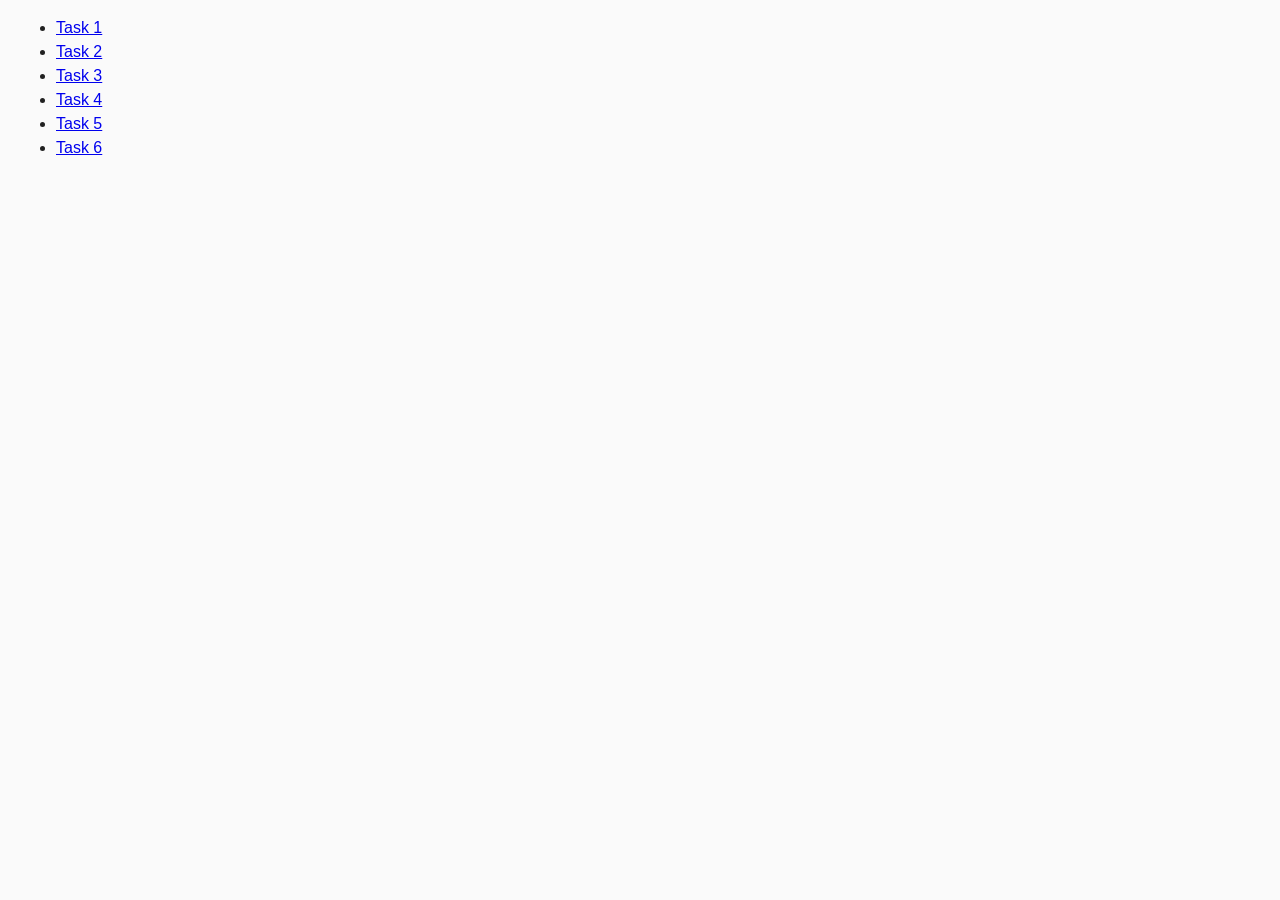
<file: index.html>
<!DOCTYPE html>
<html lang="en">
  <head>
    <meta charset="UTF-8" />
    <meta http-equiv="X-UA-Compatible" content="IE=edge" />
    <meta name="viewport" content="width=device-width, initial-scale=1.0" />
    <title>Homework 7</title>
    <link rel="stylesheet" href="./css/common.css" />
  </head>
  <body>
    <ul>
      <li><a href="./task-1.html">Task 1</a></li>
      <li><a href="./task-2.html">Task 2</a></li>
      <li><a href="./task-3.html">Task 3</a></li>
      <li><a href="./task-4.html">Task 4</a></li>
      <li><a href="./task-5.html">Task 5</a></li>
      <li><a href="./task-6.html">Task 6</a></li>
    </ul>
  </body>
</html>
</file>
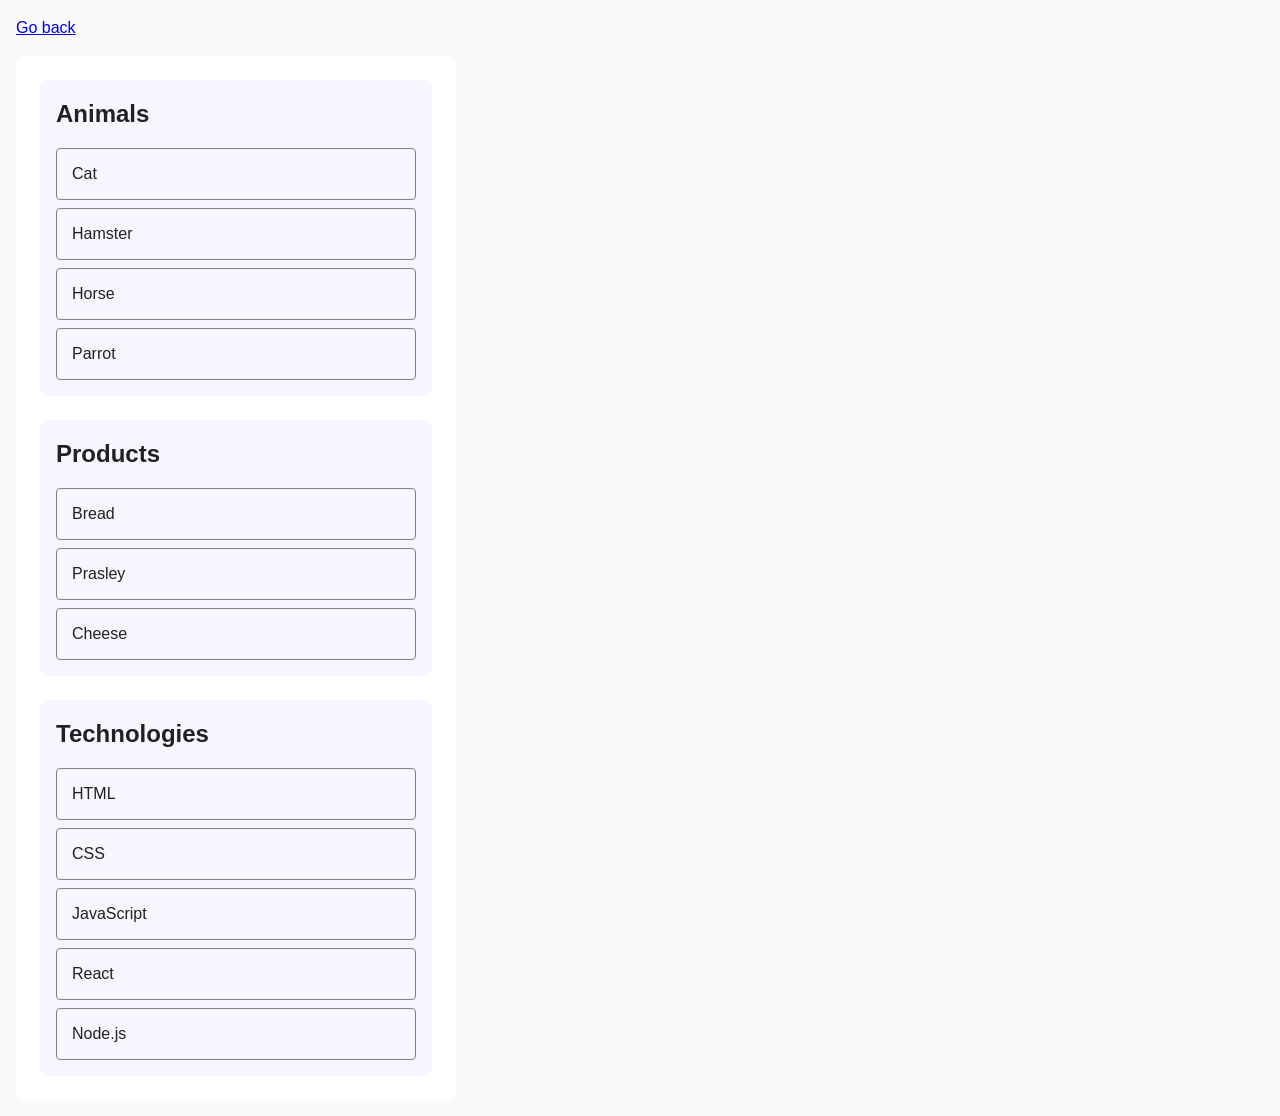
<file: task-1.html>
<!DOCTYPE html>
<html lang="en">
  <head>
    <meta charset="UTF-8" />
    <meta http-equiv="X-UA-Compatible" content="IE=edge" />
    <meta name="viewport" content="width=device-width, initial-scale=1.0" />
    <title>Task 1</title>
    <link rel="stylesheet" href="./css/common.css" />
  </head>
  <body>
    <p><a href="./index.html">Go back</a></p>

    <ul id="categories" class="ul-container">
      <li class="item">
        <h2>Animals</h2>

        <ul>
          <li>Cat</li>
          <li>Hamster</li>
          <li>Horse</li>
          <li>Parrot</li>
        </ul>
      </li>
      <li class="item">
        <h2>Products</h2>

        <ul>
          <li>Bread</li>
          <li>Prasley</li>
          <li>Cheese</li>
        </ul>
      </li>
      <li class="item">
        <h2>Technologies</h2>

        <ul>
          <li>HTML</li>
          <li>CSS</li>
          <li>JavaScript</li>
          <li>React</li>
          <li>Node.js</li>
        </ul>
      </li>
    </ul>

    <script src="./js/task-1.js" type="module"></script>
  </body>
</html>
</file>
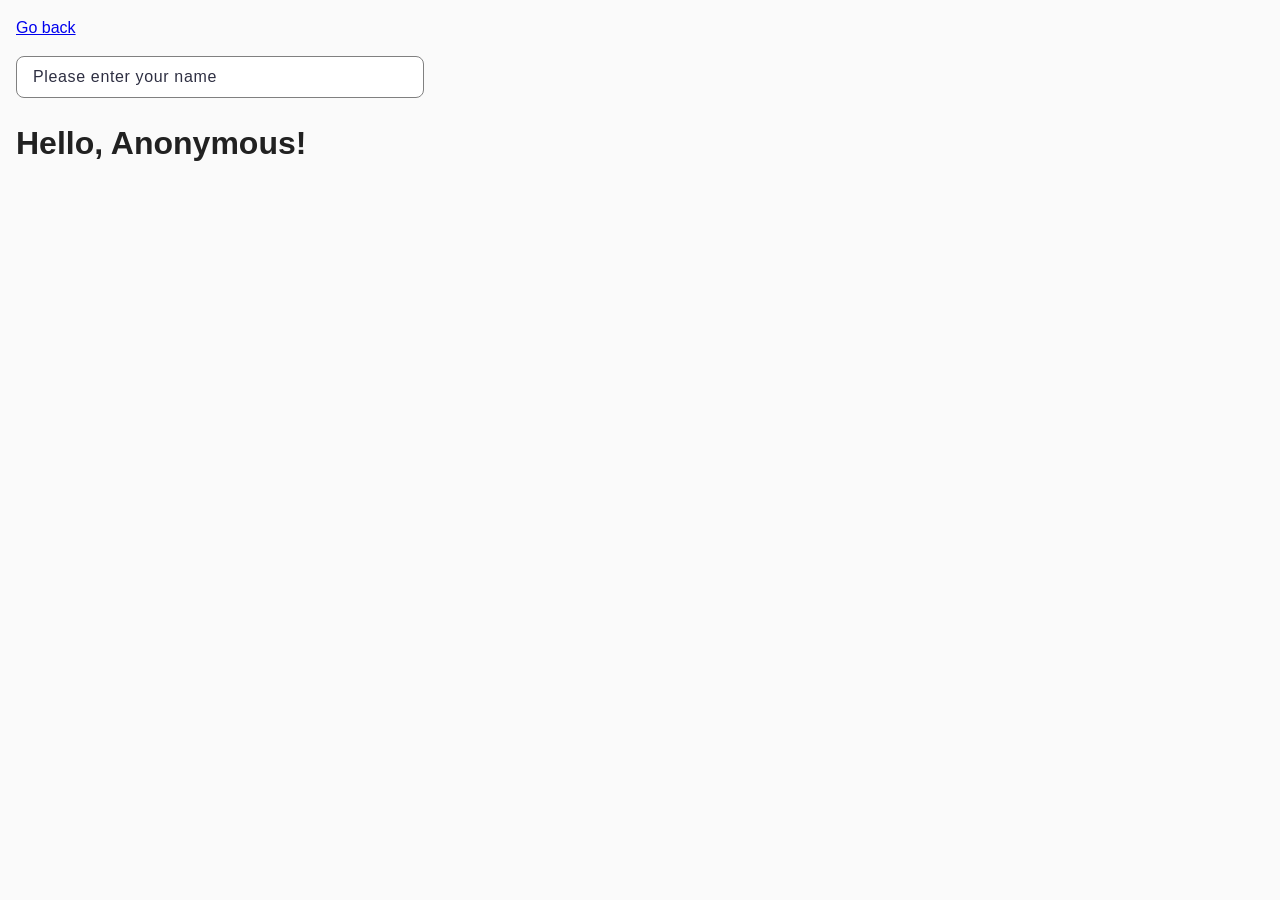
<file: task-3.html>
<!DOCTYPE html>
<html lang="en">
  <head>
    <meta charset="UTF-8" />
    <meta http-equiv="X-UA-Compatible" content="IE=edge" />
    <meta name="viewport" content="width=device-width, initial-scale=1.0" />
    <title>Task 3</title>
    <link rel="stylesheet" href="./css/common.css" />
  </head>
  <body>
    <p><a href="./index.html">Go back</a></p>

    <input type="text" id="name-input" placeholder="Please enter your name" />
    <h1>Hello, <span id="name-output">Anonymous</span>!</h1>

    <script src="./js/task-3.js" type="module"></script>
  </body>
</html>
</file>
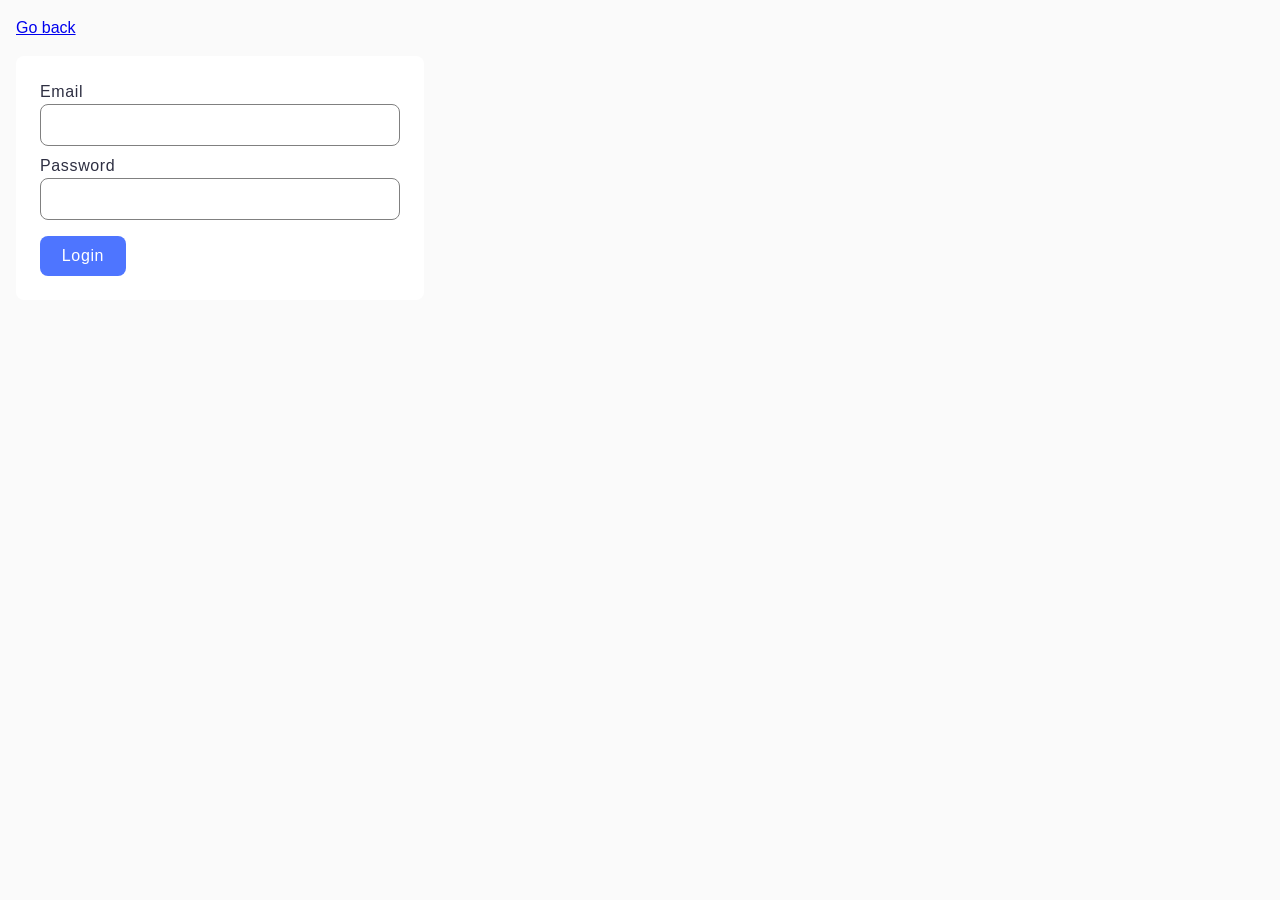
<file: task-4.html>
<!DOCTYPE html>
<html lang="en">
  <head>
    <meta charset="UTF-8" />
    <meta http-equiv="X-UA-Compatible" content="IE=edge" />
    <meta name="viewport" content="width=device-width, initial-scale=1.0" />
    <title>Task 4</title>
    <link rel="stylesheet" href="./css/common.css" />
  </head>
  <body>
    <p><a href="./index.html">Go back</a></p>

    <form class="login-form">
      <label>
        Email
        <input type="email" name="email" />
      </label>
      <label>
        Password
        <input type="password" name="password" />
      </label>
      <button type="submit">Login</button>
    </form>

    <script src="./js/task-4.js" type="module"></script>
  </body>
</html>
</file>
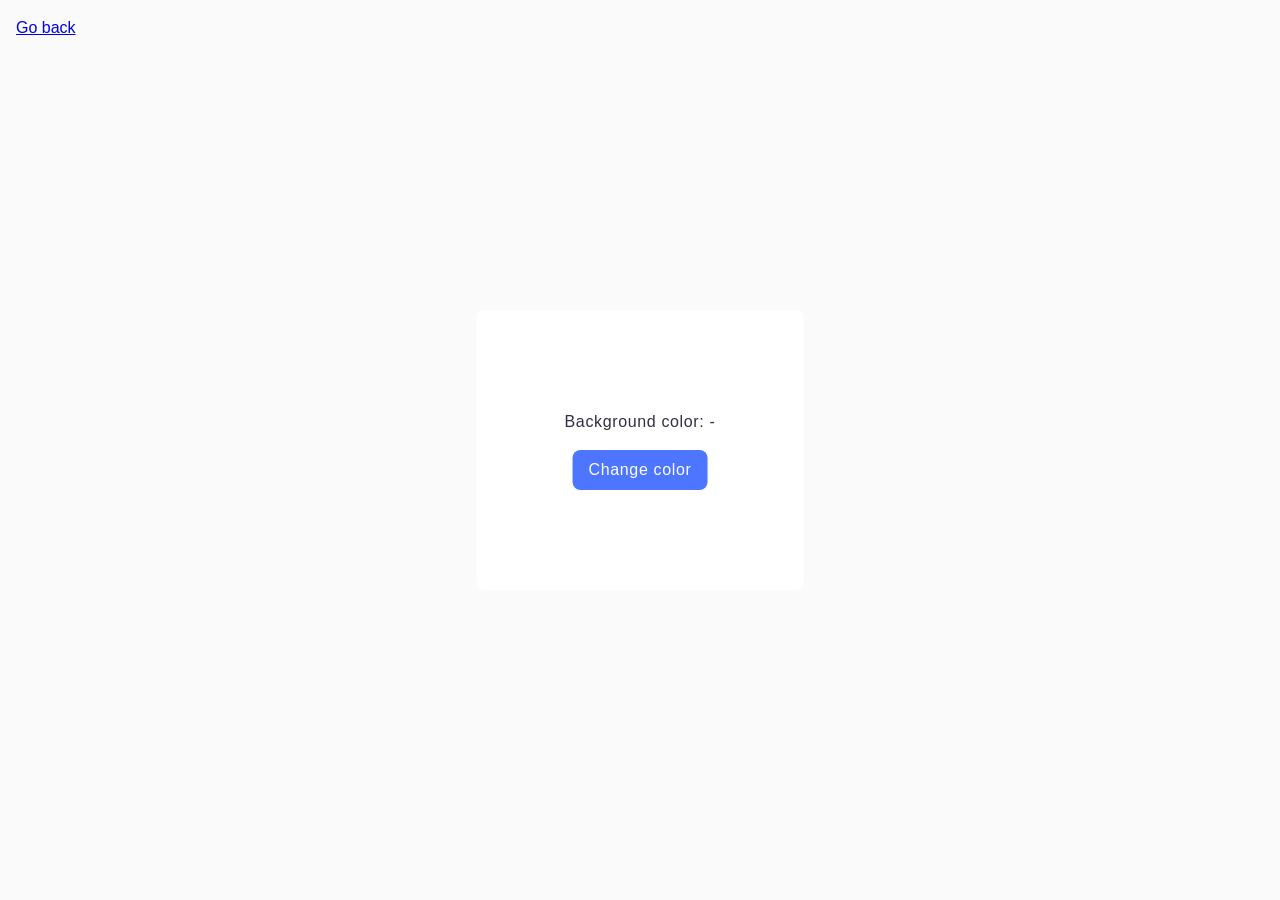
<file: task-5.html>
<!DOCTYPE html>
<html lang="en">
  <head>
    <meta charset="UTF-8" />
    <meta http-equiv="X-UA-Compatible" content="IE=edge" />
    <meta name="viewport" content="width=device-width, initial-scale=1.0" />
    <title>Task 5</title>
    <link rel="stylesheet" href="./css/common.css" />
  </head>
  <body>
    <p><a href="./index.html">Go back</a></p>

    <div class="widget">
      <p>Background color: <span class="color">-</span></p>
      <button type="button" class="change-color">Change color</button>
    </div>

    <script src="./js/task-5.js" type="module"></script>
  </body>
</html>
</file>
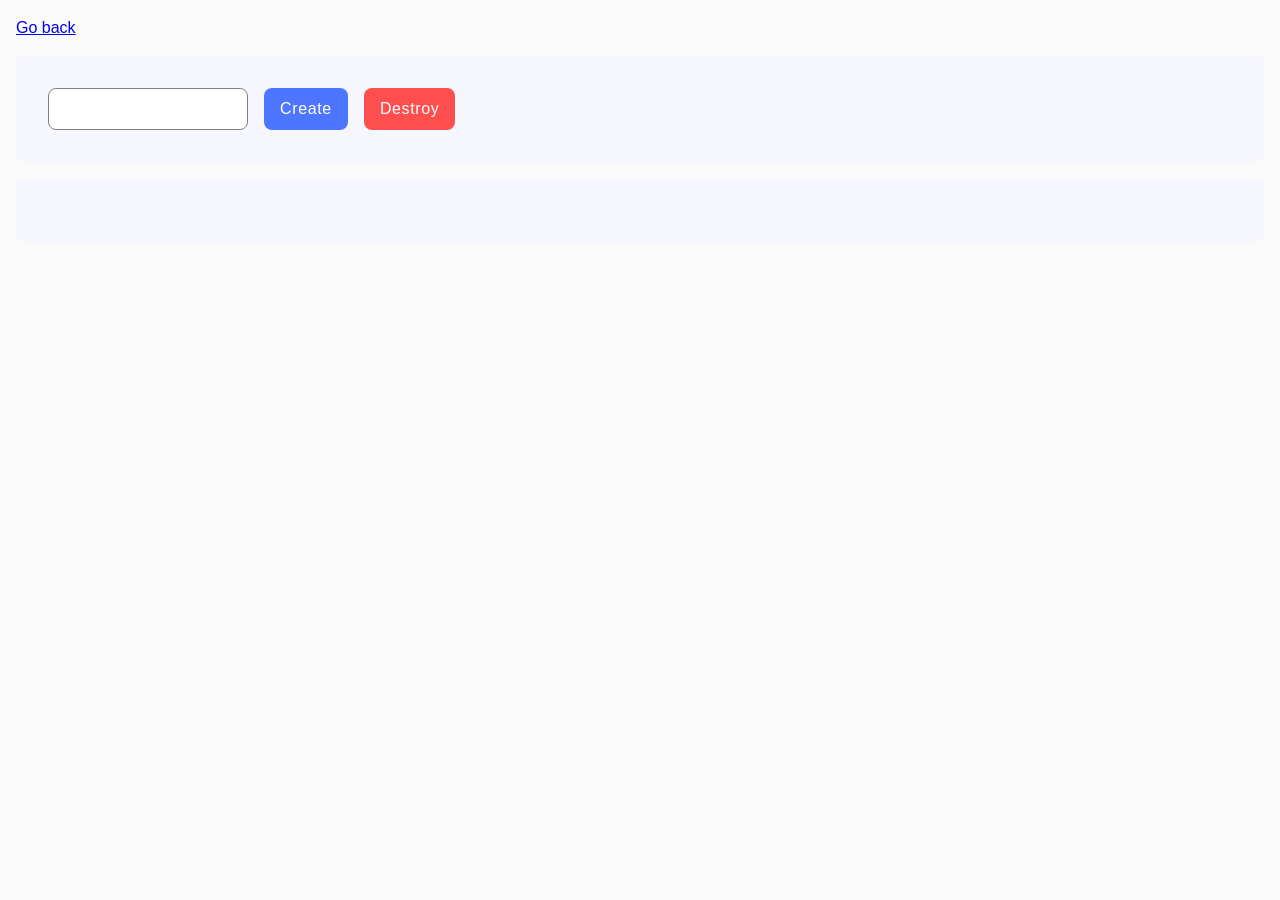
<file: task-6.html>
<!DOCTYPE html>
<html lang="en">
  <head>
    <meta charset="UTF-8" />
    <meta http-equiv="X-UA-Compatible" content="IE=edge" />
    <meta name="viewport" content="width=device-width, initial-scale=1.0" />
    <title>Task 6</title>
    <link rel="stylesheet" href="./css/common.css" />
  </head>
  <body>
    <p><a href="./index.html">Go back</a></p>

    <div id="controls">
      <input type="number" min="1" max="100" step="1" />
      <button type="button" data-create>Create</button>
      <button type="button" data-destroy>Destroy</button>
    </div>

    <div id="boxes"></div>

    <script src="./js/task-6.js" type="module"></script>
  </body>
</html>
</file>
<file: css/common.css>
* {
  box-sizing: border-box;
}

body {
  margin: 16px;
  font-family: -apple-system, BlinkMacSystemFont, 'Segoe UI', Roboto, Oxygen,
    Ubuntu, Cantarell, 'Open Sans', 'Helvetica Neue', sans-serif;
  -webkit-font-smoothing: antialiased;
  -moz-osx-font-smoothing: grayscale;
  background-color: #fafafa;
  color: #212121;
  line-height: 1.5;
}

/* ===================TASK 1=================== */

.ul-container{
  display: flex;
  flex-direction: column;
  gap: 24px;
  padding: 24px;
  width: 440px;
  background-color: #fff;
  border-radius: 8px;
  list-style: none;
}

.item{
  display: flex;
  flex-direction: column;
  gap: 16px;
  border-radius: 8px;
  padding: 16px;
  background: #f6f6fe;
}

.item > h2{
  margin: 0px;
}

.item>ul{
  list-style: none;
  padding-left: 0px;
  display: flex;
  flex-direction: column;
  gap: 8px;
}

.item > ul > li{
  border: 1px solid #808080;
  border-radius: 4px;
  padding: 13px 15px;
}

/* ===================TASK 2=================== */

.gallery{
  list-style: none;
  display: flex;
  flex-direction: row;
  justify-content: center;
  flex-wrap: wrap;
  gap: 24px;
  row-gap: 48px;
  padding: 0;
  width: 1440px;
  margin: 0 auto;
}

.img-item img{
  width: 100%;
  height: 100%;
  object-fit: cover;
}

.img-container{
  width: 360px;
  height: 300px;
  object-fit: contain;
}

/* ===================TASK 3=================== */

#name-input{
  border: 1px solid #808080;
  border-radius: 8px;
  padding: 8px 16px;
  width: 408px;
  font-weight: 400;
  font-size: 16px;
  line-height: 150%;
  letter-spacing: 0.04em;
  color: #2e2f42;
}

#name-input::placeholder{
  font-weight: 400;
  font-size: 16px;
  line-height: 150%;
  letter-spacing: 0.04em;
  color: #2e2f42;
}

/* ===================TASK 4=================== */


.login-form{
  display: flex;
  flex-direction: column;
  font-size: 16px;
  line-height: 150%;
  letter-spacing: 0.04em;
  color: #2e2f42;
  max-width: 408px;
  border-radius: 8px;
  padding: 24px;
  background-color: #fff;
  gap: 8px;
}

.login-form label{
  display: flex;
  flex-direction: column;
}

.login-form input{
  
  border: 1px solid #808080;
  border-radius: 8px;
  padding: 8px 16px;
  font-weight: 400;
  font-size: 16px;
  line-height: 150%;
  letter-spacing: 0.04em;
  color: #2e2f42;
}

.login-form button{
  margin-top: 8px;
  border-radius: 8px;
  padding: 8px 16px;
  max-width: 86px;
  background-color: #4e75ff;
  font-weight: 500;
    font-size: 16px;
    line-height: 150%;
    letter-spacing: 0.04em;
    color: #fff;
    border: 0;
    transition: background-color 250ms cubic-bezier(0.4, 0, 0.2, 1);
}

.login-form button:hover{
  background-color: #6c8cff;
}

/* ===================TASK 5=================== */

.widget{
  display: flex;
  flex-direction: column;
  gap: 16px;
  align-items: center;
  position: absolute;
  top: 50%;
  left: 50%;
  transform: translate(-50%, -50%);
  background-color: #fff;
  border-radius: 8px;
  padding: 100px 88px;
  font-size: 16px;
  line-height: 150%;
  letter-spacing: 0.04em;
  color: #2e2f42;
}

.widget p{
  margin: 0;
}

.widget button {
  border-radius: 8px;
  padding: 8px 16px;
  max-width: 148px;
  background-color: #4e75ff;
  font-weight: 500;
  font-size: 16px;
  line-height: 150%;
  letter-spacing: 0.04em;
  color: #fff;
  border: 0;
  transition: background-color 250ms cubic-bezier(0.4, 0, 0.2, 1);
}

.widget button:hover {
  background-color: #6c8cff;
}

/* ===================TASK 6=================== */

#controls{
  margin-bottom: 16px;
}

#controls, #boxes{
  border-radius: 8px;
  padding: 32px;
  background-color: #f6f6fe;
  display: flex;
  gap: 16px;
}

#boxes{
  gap: 44px;
  flex-wrap: wrap;
}

#controls input{
  border: 1px solid #808080;
  border-radius: 8px;
  padding: 8px 72px;
  font-weight: 400;
  font-size: 16px;
  line-height: 150%;
  letter-spacing: 0.04em;
  color: #2e2f42;
}

#controls  button{
  border-radius: 8px;
  padding: 8px 16px;
  max-width: 148px;
  background-color: #4e75ff;
  font-weight: 500;
  font-size: 16px;
  line-height: 150%;
  letter-spacing: 0.04em;
  color: #fff;
  border: 0;
  transition: background-color 250ms cubic-bezier(0.4, 0, 0.2, 1);
}

#controls button:hover {
  background-color: #6c8cff;
}

#controls button:last-child {
  border-radius: 8px;
  padding: 8px 16px;
  max-width: 148px;
  background-color: #ff4e4e;;
  font-weight: 500;
  font-size: 16px;
  line-height: 150%;
  letter-spacing: 0.04em;
  color: #fff;
  border: 0;
  transition: background-color 250ms cubic-bezier(0.4, 0, 0.2, 1);
}

#controls button:last-child:hover {
  background-color:  #ff7070;
}
</file>
